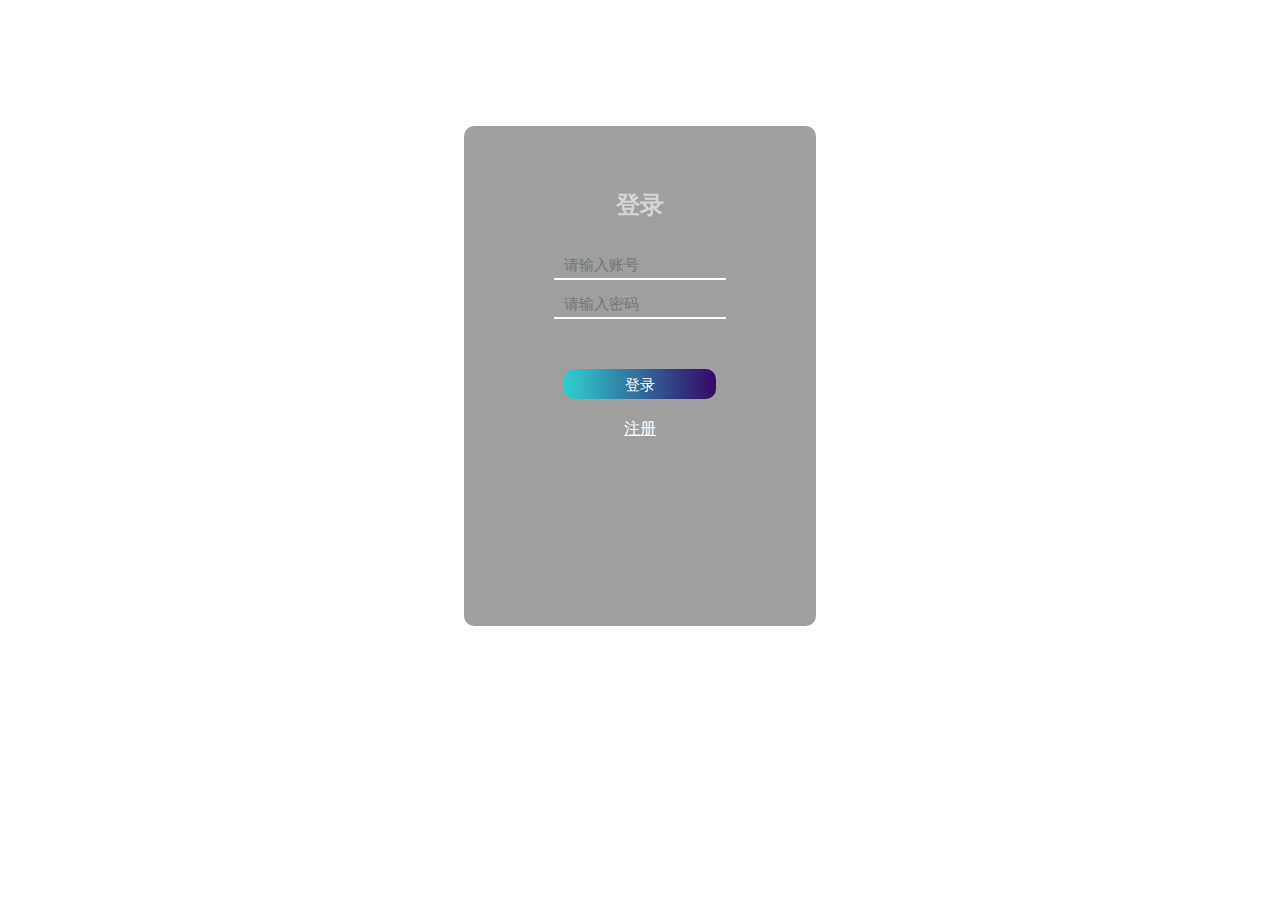
<file: web/login.html>
<!DOCTYPE html>
<html lang="en">
<head>
    <meta charset="UTF-8">
    <title>登录页面</title>
<style>
    body{
        background: url('https://cdn.pixabay.com/photo/2018/08/14/13/23/ocean-3605547_1280.jpg') no-repeat;
        background-size: 100% 130%
    }
    #login_box {
        width: 20%;
        height: 400px;
        background-color: #00000060;
        margin: auto;
        margin-top: 10%;
        text-align: center;
        border-radius: 10px;
        padding: 50px 50px;
    }

    h2 {
        color: #ffffff90;
        margin-top: 5%;
    }

    #input-box {
        margin-top: 5%;
    }

    span {
        color: #fff;
    }

    input {
        border: 0;
        width: 60%;
        font-size: 15px;
        color: #fff;
        background: transparent;
        border-bottom: 2px solid #fff;
        padding: 5px 10px;
        outline: none;
        margin-top: 10px;
    }

    button {
        margin-top: 50px;
        width: 60%;
        height: 30px;
        border-radius: 10px;
        border: 0;
        color: #fff;
        text-align: center;
        line-height: 30px;
        font-size: 15px;
        background-image: linear-gradient(to right, #30cfd0, #330867);
    }

    #sign_up {
        margin-top: 45%;
        margin-left: 60%;
    }

    a {
        color: #b94648;
    }
</style>
</head>
<body>
<form  id="LoginForm" action="loginServlet" method="post" >
<div id="login_box">
    <h2>登录</h2>
    <div id="input_box">
        <input id="username" type="text" name="username" placeholder="请输入账号">
    </div>
    <div class="input_box">
        <input id="password" type="password" name="password"  placeholder="请输入密码">
    </div>
    <span class="msg" id="msg" style="color: red" ></span>
    <button href="javascript:login();">登录</button><br>
     <div style="color: white;padding-top: 20px;"><a href="register.jsp" style="color: white">注册</a><br></div>
</div>

</form>

<!--            <div style="width: 350px;height: 350px;">-->
<!--             <img src="../imgs/login.jpg" style="width: 350px;height: 350px;border-radius: 10px 0 0 10px;object-fit: cover">-->
<!--            </div>-->

<!--            <div style="width: 350px;height: 350px;padding: 20px">-->
<!--                <div style="width: 100%;display: flex;justify-content: center;font-size: 20px;margin-bottom: 40px"><text>网络点餐登录</text></div>-->
<!--                <div style="width: 100%;display: flex;justify-content: center">-->
<!--                <input id="username" type="text" name="username" style="background-color: white;width: 90%;height: 30px;margin-bottom: 20px" placeholder="账号">-->
<!--                </div>-->
<!--                <div style="width: 100%;display: flex;justify-content: center">-->
<!--                <input id="password" type="password" name="password" style="background-color: white;width: 90%;height: 30px" placeholder="密码">-->
<!--                </div>-->

<!--            <span class="msg" id="msg" style="color: red" ></span>-->
<!--                <div style="width: 100%;display: flex;justify-content: center;margin: 40px auto 10px auto;">-->
<!--                    <a href="javascript:login();" ><div style="width: 200px;height: 40px;background-color: rgb(1,118,161);color: white;display: flex;justify-content: center;align-items: center;font-size: 14px;border-radius: 15px"><text>登录</text></div></a>-->
<!--                </div>-->
<!--                <div style="width: 100%;display: flex;justify-content: center;">-->
<!--                    <a href="register.jsp" ><div style="width: 200px;height: 40px;background-color: rgb(1,118,161);color: white;display: flex;justify-content: center;align-items: center;font-size: 14px;border-radius: 15px"><text>注册</text></div></a>-->
<!--                </div>-->

<!--            </div>-->

</body>



<script type="text/javascript" src="./js/jquery-3.4.1.js"></script>
<script type="text/javascript">


    function login() {
        console.log("我能过来")
        var uname = $("#username").val();
        var upwd = $("#password").val();

        if (isEmpty(uname)){
            $("#msg").html("用户姓名不可为空");
            return;
        }
        if (isEmpty(upwd)){
            $("#msg").html("用户密码不可为空");
            return;
        }

        $("#LoginForm").submit();


    }

    //专用方法：判断为空

    function isEmpty(str) {
        if (str == null || str.trim() == ""){
            return true;
        }
        return false;

    }


</script>

</html>
</file>
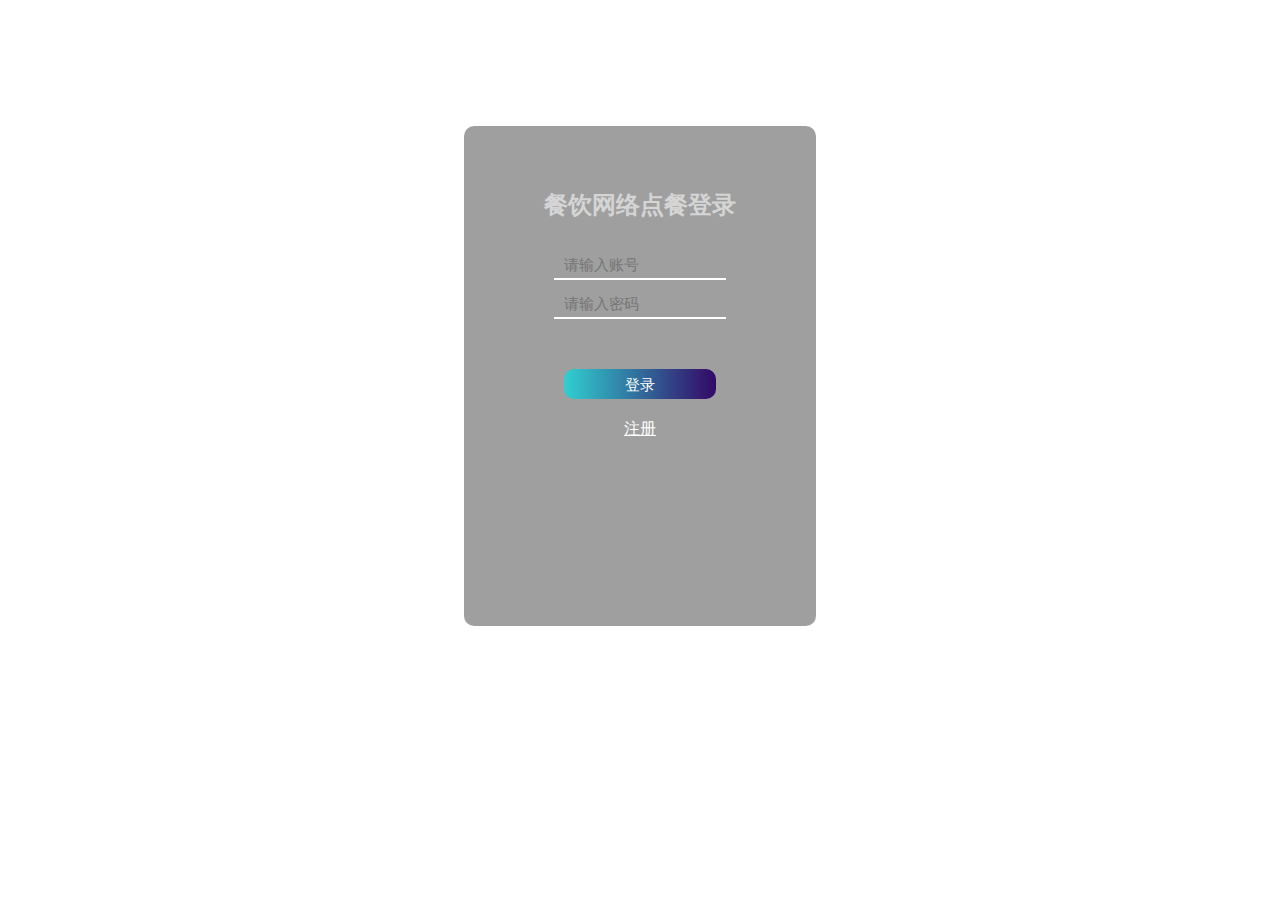
<file: out/artifacts/menujavaweb_war_exploded/login.html>
<!DOCTYPE html>
<html lang="en">
<head>
    <meta charset="UTF-8">
    <title>登录页面</title>
<style>
    body{
        background: url('https://cdn.pixabay.com/photo/2018/08/14/13/23/ocean-3605547_1280.jpg') no-repeat;
        background-size: 100% 130%
    }
    #login_box {
        width: 20%;
        height: 400px;
        background-color: #00000060;
        margin: auto;
        margin-top: 10%;
        text-align: center;
        border-radius: 10px;
        padding: 50px 50px;
    }

    h2 {
        color: #ffffff90;
        margin-top: 5%;
    }

    #input-box {
        margin-top: 5%;
    }

    span {
        color: #fff;
    }

    input {
        border: 0;
        width: 60%;
        font-size: 15px;
        color: #fff;
        background: transparent;
        border-bottom: 2px solid #fff;
        padding: 5px 10px;
        outline: none;
        margin-top: 10px;
    }

    button {
        margin-top: 50px;
        width: 60%;
        height: 30px;
        border-radius: 10px;
        border: 0;
        color: #fff;
        text-align: center;
        line-height: 30px;
        font-size: 15px;
        background-image: linear-gradient(to right, #30cfd0, #330867);
    }

    #sign_up {
        margin-top: 45%;
        margin-left: 60%;
    }

    a {
        color: #b94648;
    }
</style>
</head>
<body>
<form  id="LoginForm" action="loginServlet" method="post" >
<div id="login_box">
    <h2>餐饮网络点餐登录</h2>
    <div id="input_box">
        <input id="username" type="text" name="username" placeholder="请输入账号">
    </div>
    <div class="input_box">
        <input id="password" type="password" name="password"  placeholder="请输入密码">
    </div>
    <span class="msg" id="msg" style="color: red" ></span>
    <button href="javascript:login();">登录</button><br>
     <div style="color: white;padding-top: 20px;"><a href="register.jsp" style="color: white">注册</a><br></div>
</div>

</form>

<!--            <div style="width: 350px;height: 350px;">-->
<!--             <img src="../imgs/login.jpg" style="width: 350px;height: 350px;border-radius: 10px 0 0 10px;object-fit: cover">-->
<!--            </div>-->

<!--            <div style="width: 350px;height: 350px;padding: 20px">-->
<!--                <div style="width: 100%;display: flex;justify-content: center;font-size: 20px;margin-bottom: 40px"><text>网络点餐登录</text></div>-->
<!--                <div style="width: 100%;display: flex;justify-content: center">-->
<!--                <input id="username" type="text" name="username" style="background-color: white;width: 90%;height: 30px;margin-bottom: 20px" placeholder="账号">-->
<!--                </div>-->
<!--                <div style="width: 100%;display: flex;justify-content: center">-->
<!--                <input id="password" type="password" name="password" style="background-color: white;width: 90%;height: 30px" placeholder="密码">-->
<!--                </div>-->

<!--            <span class="msg" id="msg" style="color: red" ></span>-->
<!--                <div style="width: 100%;display: flex;justify-content: center;margin: 40px auto 10px auto;">-->
<!--                    <a href="javascript:login();" ><div style="width: 200px;height: 40px;background-color: rgb(1,118,161);color: white;display: flex;justify-content: center;align-items: center;font-size: 14px;border-radius: 15px"><text>登录</text></div></a>-->
<!--                </div>-->
<!--                <div style="width: 100%;display: flex;justify-content: center;">-->
<!--                    <a href="register.jsp" ><div style="width: 200px;height: 40px;background-color: rgb(1,118,161);color: white;display: flex;justify-content: center;align-items: center;font-size: 14px;border-radius: 15px"><text>注册</text></div></a>-->
<!--                </div>-->

<!--            </div>-->

</body>



<script type="text/javascript" src="./js/jquery-3.4.1.js"></script>
<script type="text/javascript">


    function login() {
        console.log("我能过来")
        var uname = $("#username").val();
        var upwd = $("#password").val();

        if (isEmpty(uname)){
            $("#msg").html("用户姓名不可为空");
            return;
        }
        if (isEmpty(upwd)){
            $("#msg").html("用户密码不可为空");
            return;
        }

        $("#LoginForm").submit();


    }

    //专用方法：判断为空

    function isEmpty(str) {
        if (str == null || str.trim() == ""){
            return true;
        }
        return false;

    }


</script>

</html>
</file>
